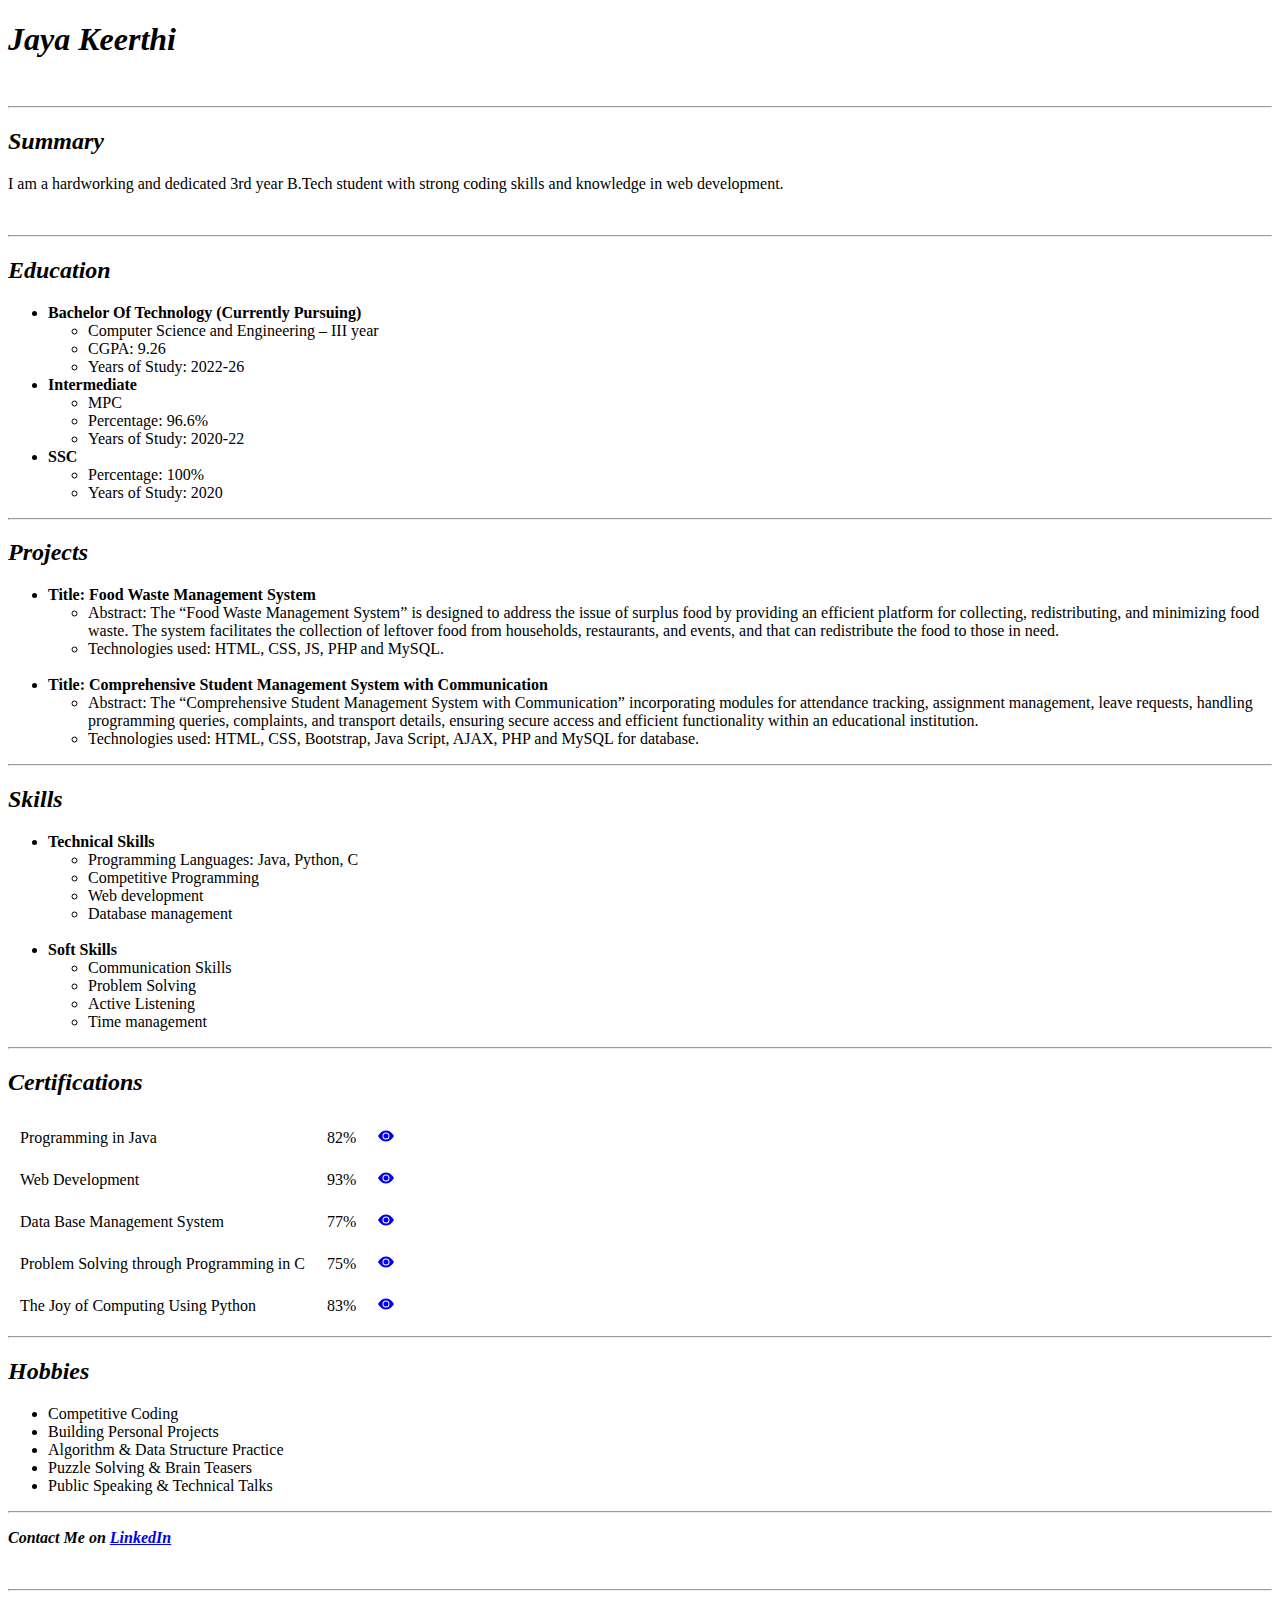
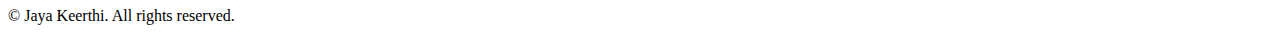
<file: resume/index.html>
<!DOCTYPE html>
<html lang="en">
<head>
    <meta charset="UTF-8">
    <meta name="viewport" content="width=device-width, initial-scale=1.0">
    <title>My Resume</title>
</head>
<body>
    <h1><i>Jaya Keerthi</i></h1>
    <br/><hr/>
    <h2><i>Summary</i></h2>
    <p>I am a hardworking and dedicated 3rd year B.Tech student with strong coding skills and knowledge in web development.</p>
    <br/><hr/>
    <h2><i>Education</i></h2>
    <ul>
    <li><b>Bachelor Of Technology (Currently Pursuing)</b></li>
        <ul type="circle">
            <li>Computer Science and Engineering – III year </li>
            <li>CGPA: 9.26</li>
            <li>Years of Study: 2022-26 </li>
        </ul>
    <li><b>Intermediate</b></li>
        <ul type="circle">
            <li>MPC</li>
            <li>Percentage: 96.6% </li>
            <li>Years of Study: 2020-22 </li>
        </ul>
    <li><b>SSC</b></li>
        <ul type="circle">
            <li>Percentage: 100% </li>
            <li>Years of Study: 2020 </li>
        </ul>
    </ul>
    <hr/>
    <h2><i>Projects</i></h2>
    <ul>
        <li><b>Title: Food Waste Management System </b></li>
        <ul type="circle">
            <li>Abstract: The “Food Waste Management System” is designed to address the issue of surplus food by providing an 
                efficient platform for collecting, redistributing, and minimizing food waste. The system facilitates the collection of 
                leftover food from households, restaurants, and events, and that can redistribute the food to those in need.  </li>
            <li>Technologies used: HTML, CSS, JS, PHP and MySQL. </li>
        </ul><br/>
        <li><b>Title: Comprehensive Student Management System with Communication </b> </li>
        <ul type="circle">
            <li>Abstract: The “Comprehensive Student Management System with Communication” incorporating modules for 
                attendance tracking, assignment management, leave requests, handling programming queries, complaints, and 
                transport details, ensuring secure access and efficient functionality within an educational institution.  </li>
            <li>Technologies used: HTML, CSS, Bootstrap, Java Script, AJAX, PHP and MySQL for database. </li>
        </ul>
    </ul>
    <hr/>
    <h2><i>Skills</i></h2>
    <ul>
        <li><b>Technical Skills</b></li>
        <ul type="circle">
            <li>Programming Languages:  Java, Python, C</li>
            <li>Competitive Programming</li>
            <li>Web development</li>
            <li>Database management</li>
        </ul><br/>
        <li><b>Soft Skills</b></li>
        <ul type="circle">
            <li>Communication Skills </li>
            <li>Problem Solving</li>
            <li>Active Listening</li>
            <li>Time management</li>
        </ul>
    </ul>
    <hr/>
    <h2><i>Certifications</i></h2>
    <table cellpadding="10">
        <tr>
            <td>Programming in Java</td>
            <td>82%</td>
            <td>
                <a href="certificates/nptel/java.jpg">
                    <svg xmlns="http://www.w3.org/2000/svg" width="16" height="16" fill="currentColor" class="bi bi-eye-fill" viewBox="0 0 16 16">
                    <path d="M10.5 8a2.5 2.5 0 1 1-5 0 2.5 2.5 0 0 1 5 0"/>
                    <path d="M0 8s3-5.5 8-5.5S16 8 16 8s-3 5.5-8 5.5S0 8 0 8m8 3.5a3.5 3.5 0 1 0 0-7 3.5 3.5 0 0 0 0 7"/>
                    </svg>
                </a>
            </td>
        </tr>
        <tr>
            <td>Web Development</td>
            <td>93%</td>
            <td>
                <a href="certificates/Web Development.pdf">
                    <svg xmlns="http://www.w3.org/2000/svg" width="16" height="16" fill="currentColor" class="bi bi-eye-fill" viewBox="0 0 16 16">
                    <path d="M10.5 8a2.5 2.5 0 1 1-5 0 2.5 2.5 0 0 1 5 0"/>
                    <path d="M0 8s3-5.5 8-5.5S16 8 16 8s-3 5.5-8 5.5S0 8 0 8m8 3.5a3.5 3.5 0 1 0 0-7 3.5 3.5 0 0 0 0 7"/>
                    </svg>
                </a>
            </td>
        </tr>
        <tr>
            <td>Data Base Management System</td>
            <td>77%</td>
            <td>
                <a href="certificates/nptel/dbms.jpg">
                    <svg xmlns="http://www.w3.org/2000/svg" width="16" height="16" fill="currentColor" class="bi bi-eye-fill" viewBox="0 0 16 16">
                    <path d="M10.5 8a2.5 2.5 0 1 1-5 0 2.5 2.5 0 0 1 5 0"/>
                    <path d="M0 8s3-5.5 8-5.5S16 8 16 8s-3 5.5-8 5.5S0 8 0 8m8 3.5a3.5 3.5 0 1 0 0-7 3.5 3.5 0 0 0 0 7"/>
                    </svg>
                </a>
            </td>
        </tr>
        <tr>
            <td>Problem Solving through Programming in C</td>
            <td>75%</td>
            <td>
                <a href="certificates/nptel/c.jpg">
                    <svg xmlns="http://www.w3.org/2000/svg" width="16" height="16" fill="currentColor" class="bi bi-eye-fill" viewBox="0 0 16 16">
                    <path d="M10.5 8a2.5 2.5 0 1 1-5 0 2.5 2.5 0 0 1 5 0"/>
                    <path d="M0 8s3-5.5 8-5.5S16 8 16 8s-3 5.5-8 5.5S0 8 0 8m8 3.5a3.5 3.5 0 1 0 0-7 3.5 3.5 0 0 0 0 7"/>
                    </svg>
                </a>
            </td>
        </tr>
        <tr>
            <td>The Joy of Computing Using Python</td>
            <td>83%</td>
            <td>
                <a href="certificates/nptel/python.jpg">
                    <svg xmlns="http://www.w3.org/2000/svg" width="16" height="16" fill="currentColor" class="bi bi-eye-fill" viewBox="0 0 16 16">
                    <path d="M10.5 8a2.5 2.5 0 1 1-5 0 2.5 2.5 0 0 1 5 0"/>
                    <path d="M0 8s3-5.5 8-5.5S16 8 16 8s-3 5.5-8 5.5S0 8 0 8m8 3.5a3.5 3.5 0 1 0 0-7 3.5 3.5 0 0 0 0 7"/>
                    </svg>
                </a>
            </td>
        </tr>
    </table>

    <hr/>
    <h2><i>Hobbies</i></h2>
    <ul>
        <li>Competitive Coding</li>
        <li>Building Personal Projects</li>
        <li>Algorithm & Data Structure Practice</li>
        <li>Puzzle Solving & Brain Teasers</li>
        <li>Public Speaking & Technical Talks</li>
    </ul>
    <hr/>
    <p><b><i>Contact Me on <a href="https://www.linkedin.com/in/jaya-keerthi-jetti-a53a5a334">LinkedIn</a></i></b></p>
    <br/><hr/>
    <footer>
        <p>© Jaya Keerthi. All rights reserved.</p>
    </footer>
</body>
</html>
</file>
